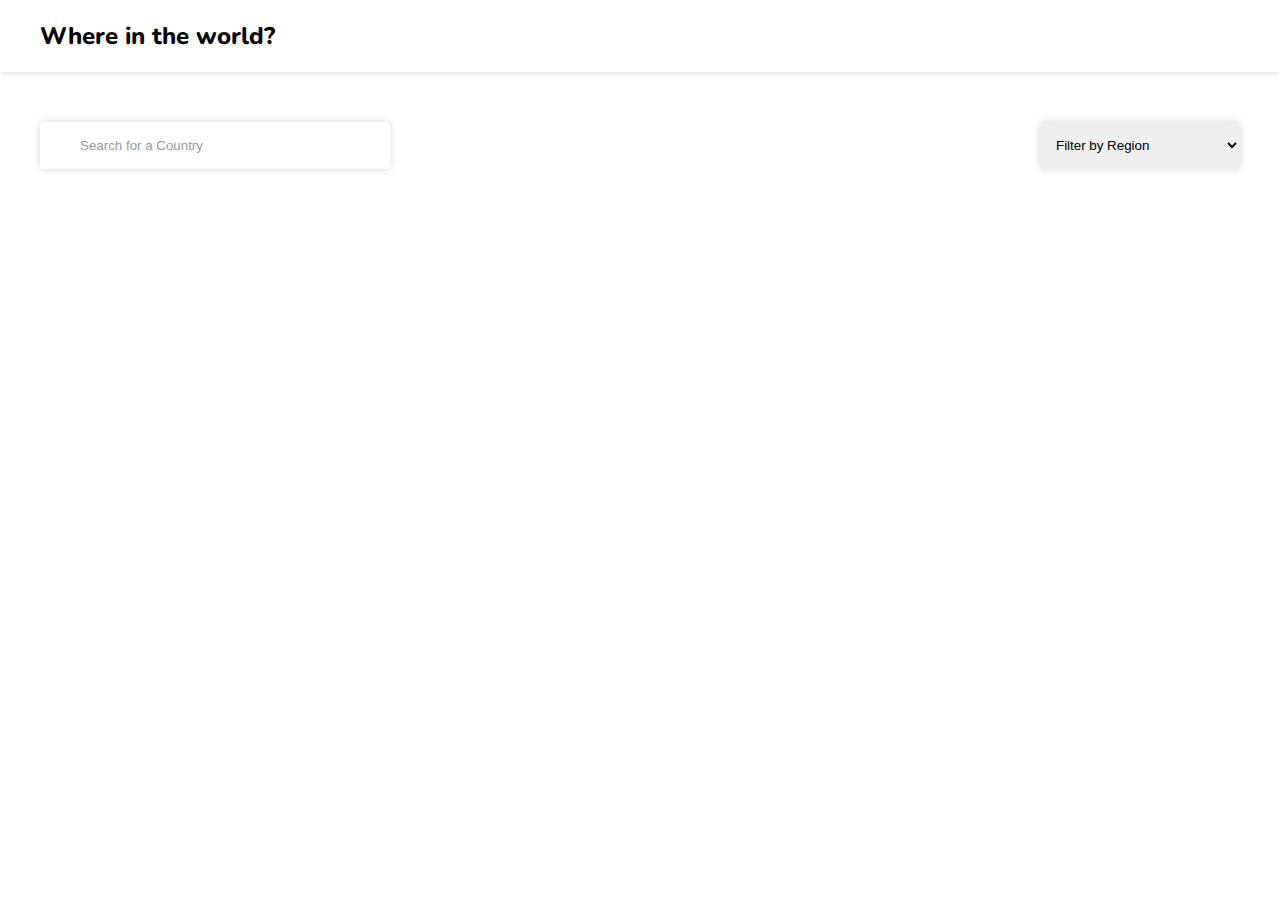
<file: countriesProject/index.html>
<!DOCTYPE html>
<html lang="en">
<head>
    <meta charset="UTF-8">
    <meta name="viewport" content="width=device-width, initial-scale=1.0">
    <title>Countries</title>
    <link rel="preconnect" href="https://fonts.googleapis.com">
    <link rel="preconnect" href="https://fonts.gstatic.com" crossorigin>
    <link href="https://fonts.googleapis.com/css2?family=Lato:ital,wght@0,100;0,300;0,400;0,700;0,900;1,100;1,300;1,400;1,700;1,900&family=Nunito:ital,wght@0,200..1000;1,200..1000&family=Poppins:ital,wght@0,100;0,200;0,300;0,400;0,500;0,600;0,700;0,800;0,900;1,100;1,200;1,300;1,400;1,500;1,600;1,700;1,800;1,900&display=swap" rel="stylesheet">
    <link rel="stylesheet" href="style.css">
    <link rel="stylesheet" href="https://cdnjs.cloudflare.com/ajax/libs/font-awesome/6.6.0/css/all.min.css" integrity="sha512-Kc323vGBEqzTmouAECnVceyQqyqdsSiqLQISBL29aUW4U/M7pSPA/gEUZQqv1cwx4OnYxTxve5UMg5GT6L4JJg==" crossorigin="anonymous" referrerpolicy="no-referrer" />
</head>
<body>
    <header class="header-container">
      <div class="header-content">
        <h2 class="title"><a href="/">Where in the world?</a></h2>
        <!-- <p> <i class="fa-regular fa-moon"></i>&nbsp;&nbsp; Dark Mode</p> -->
        
      </div>
    </header>

    <main>

        <div class="search-filter-container">
            <div class="search-container">
                <i class="fa-solid fa-magnifying-glass"></i>
                <input type="text" placeholder="Search for a Country">
            </div>
            <select class="filter-by-region">
                <option value="" hidden>Filter by Region</option>
                <option value="Africa">Africa</option>
                <option value="America">America</option>
                <option value="Europe">Europe</option>
                <option value="Oceania">Oceania</option>
                <option value="Asia">Asia</option>

            </select>

        </div>
        <div class="countries-container">
           

            
        </div>
    </main>
    <script src="index.js"></script>
</body>
</html>
</file>
<file: countriesProject/style.css>
*{
    box-sizing: border-box;
}
:root{

}
body{
    --background-color:white;
    --text-color:black;
    --elements-color:white;
    margin: 0;
    font-family: Nunito, sans-serif;
    /* background-color: var(--background-color); */
    /* color: var(--text-color); */

}
.header-container{

    box-shadow: 0px 2px 4px 0px rgba(0, 0, 0, 0.1);
    padding-inline:24px;
    /* background-color: var(--elements-color); */
    /* background: none; */


}
.header-content{
    display: flex;
    align-items: center;
    justify-content: space-between;
    max-width: 1200px;
    margin-inline: auto;
  
}

.title{
    font-weight: 800;
}

.search-filter-container{
    margin-block: 16px 50px;
    max-width: 1200px;
    margin-inline: auto;
    display: flex;
    justify-content: space-between;
    gap: 24px;
}

.search-container{
    box-shadow: 0px 0px 8px 0px rgba(0, 0, 0, 0.15);
    max-width: 350px;
    width: 100%;
    border-radius: 4px;
    padding-left: 24px;
    overflow: hidden;



}

.search-container input{
    outline: none;
    border: none;
    padding: 16px;
    color: #999;
    width: 90%;
}

.search-container input::placeholder{
    color: #999;
}

.filter-by-region{
    width: 200px;
    padding:  12px;
    border: none;
    outline: none;
    box-shadow: 0px 0px 8px 0px rgba(0, 0, 0, 0.15);
    border-radius: 4px;

}

main{
    padding: 34px;
}

a{
    text-decoration-line: none;
    color: inherit;
}
.countries-container{
    max-width: 1200px;
    margin-inline: auto;
    display: flex;
    gap: 64px;
    flex-wrap: wrap;
    justify-content: space-between;
}

.country-card{
    display: inline-block;
   
    width: 270px;
    border-radius: 8px;
    box-shadow: 0px 2px 4px 0px rgba(0, 0, 0, 0.1);
    overflow: hidden;
    padding-bottom: 24px;
    transition: transform 1.02s ease-in-out;
   
    background-color: transparent; 
}

.country-card:hover{
   transform: scale(1.05);
   box-shadow: 0px 2px 4px 0px rgba(0, 0, 0, 0.2);

   
}
.country-card img{
    width: 100%;
    /* aspect-ratio: 3/2; */
    /* object-fit: contain; */
    mix-blend-mode: color-burn;
   
  
   
    
}

.card-title{
    font-size: 24px;
    margin-block: 16px;
}

.card-text{
    padding-inline:15px;

}

.card-text p{
    margin-block: 8px;
}


@media (max-width:680px){
    .countries-container{
        justify-content: center;
    }
    .title{
        font-size: 12px;
    }

    .search-filter-container{
        flex-direction: column;
    }


}
</file>
